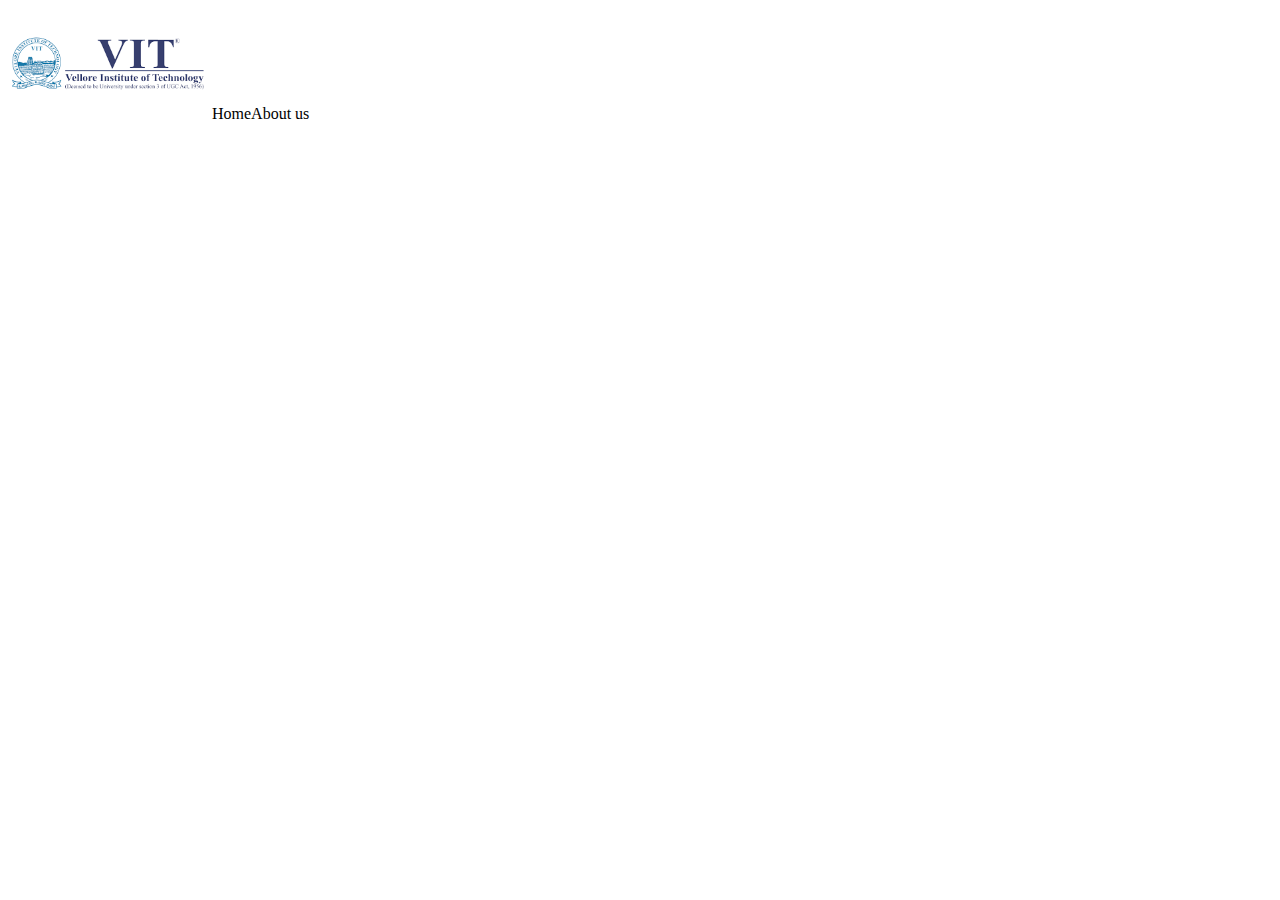
<file: 31012024/index.html>
<!DOCTYPE html>
<html lang="en">
<head>
    <meta charset="UTF-8">
    <meta name="viewport" content="width=device-width, initial-scale=1.0">
    <title>Vellore Institute of Technology Chennai</title>
</head>
<body>
    <img src="vitlogo.png" width="200px" alt="VIT">
    <table>
        <tr>Home</tr>
        <tr>About us</tr>
    </table>
</body>
</html>
</file>
